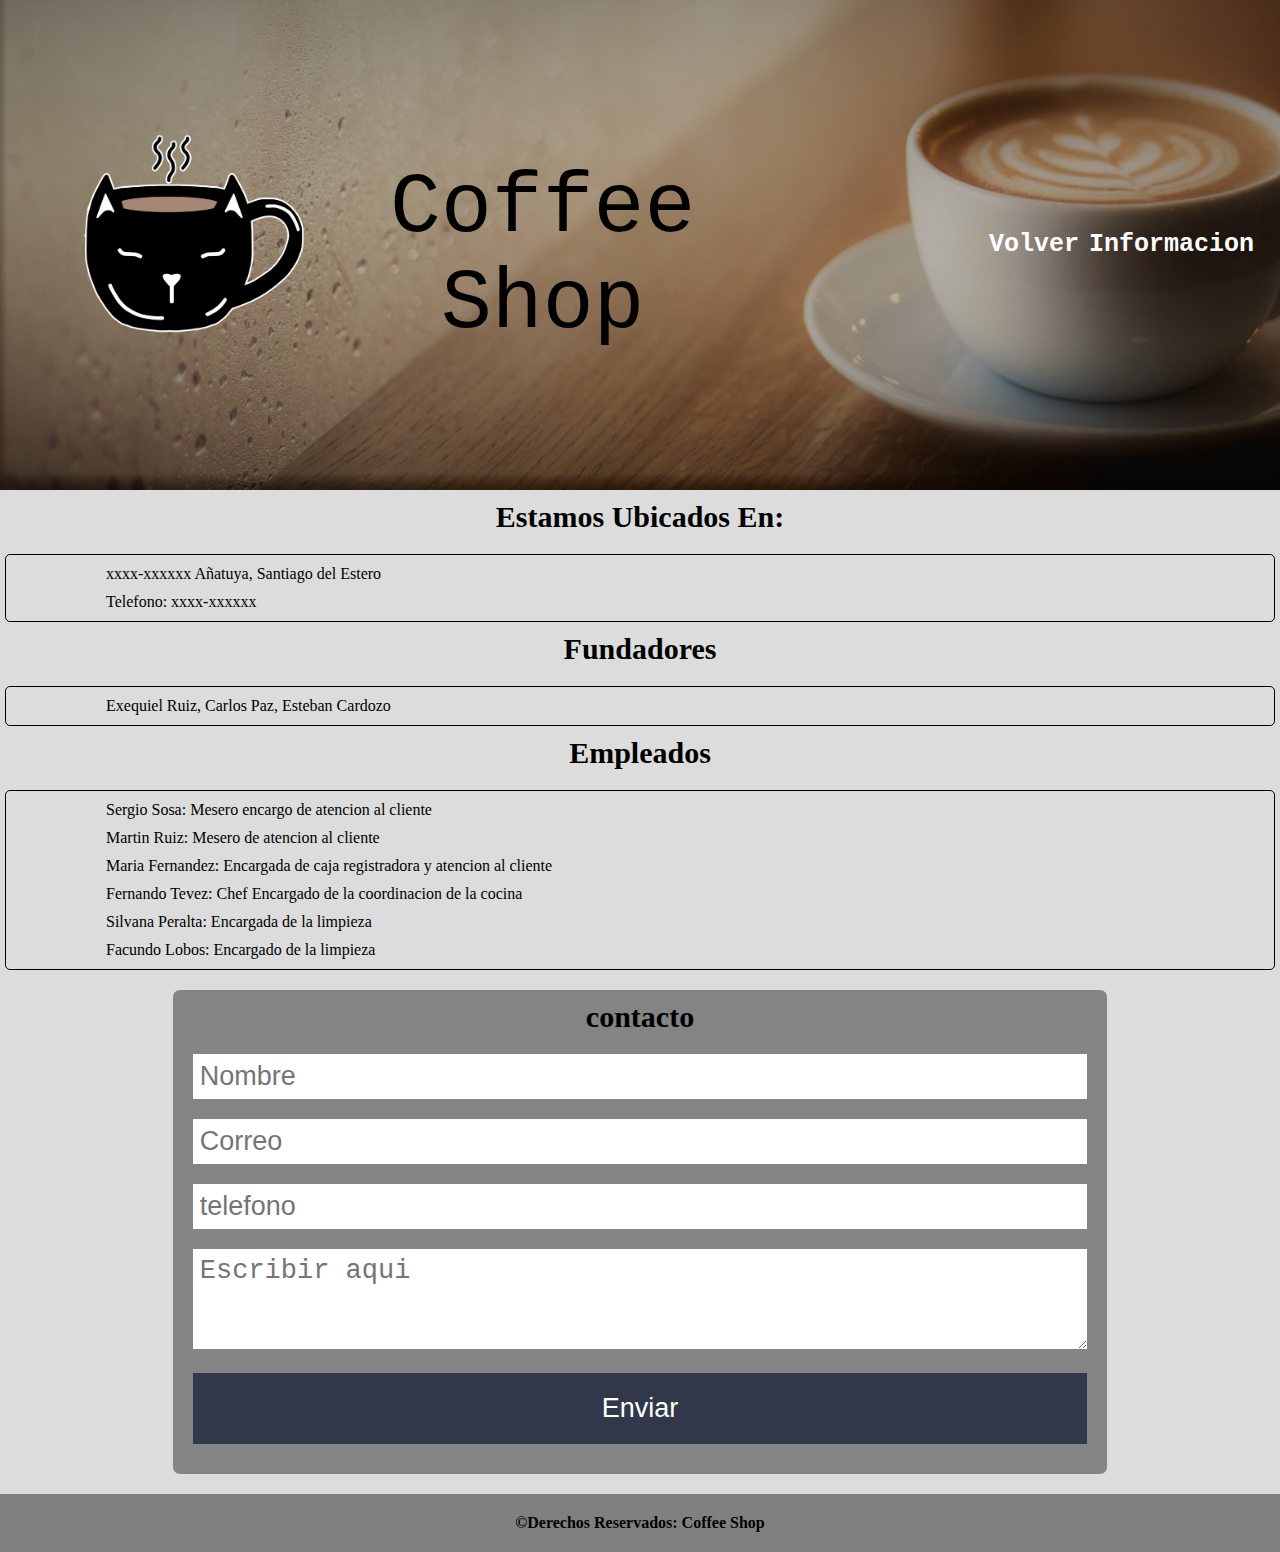
<file: Informacion/Info.html>
<!DOCTYPE html>
<html lang="en">

<head>
    <meta charset="UTF-8">
    <meta http-equiv="X-UA-Compatible" content="IE=edge">
    <meta name="viewport" content="width=device-width, initial-scale=1.0">
    <link rel="preconnect" href="https://fonts.googleapis.com">
    <link rel="preconnect" href="https://fonts.gstatic.com" crossorigin>
    <link href="https://fonts.googleapis.com/css2?family=Bebas+Neue&display=swap" rel="stylesheet">

    <title>Info Coffee Shop</title>

    <link rel="stylesheet" href="/Informacion/Info.css">
    <link rel="stylesheet" href="https://cdnjs.cloudflare.com/ajax/libs/font-awesome/6.1.2/css/all.min.css"
        integrity="sha512-1sCRPdkRXhBV2PBLUdRb4tMg1w2YPf37qatUFeS7zlBy7jJI8Lf4VHwWfZZfpXtYSLy85pkm9GaYVYMfw5BC1A=="
        crossorigin="anonymous" referrerpolicy="no-referrer" />
</head>

<body>
    <header>
        <a href="#" class="logo">
            <img class="logo-cat" src="/media/Logo (1).png" alt="logo">
        </a>

        <h2 class="nombre-cafeteria">Coffee <br> Shop</h2>
        <div class="nnav">
            <nav>
                <ul class="menu-horizontal">
                    <li>
                        <a href="/index.html">Volver</a>
                    <li></li><a href="/Informacion/Info.html">Informacion</a></li>
                </ul>
            </nav>
        </div>
    </header>

    <h2 class="info">Estamos Ubicados En:</h2>

    <div class="recuadro">
        <p>xxxx-xxxxxx Añatuya, Santiago del Estero </p>
        <p>Telefono: xxxx-xxxxxx</p>
    </div>

    <h2 class="info">Fundadores</h2>

    <div class="recuadro">
        <p class="nombre-f">Exequiel Ruiz, Carlos Paz, Esteban Cardozo</p>
    </div>

    <h2 class="info">Empleados</h2>

    <div class="recuadro">
        <p>Sergio Sosa: Mesero encargo de atencion al cliente</p>
        <p>Martin Ruiz: Mesero de atencion al cliente</p>
        <p>Maria Fernandez: Encargada de caja registradora y atencion al cliente</p>
        <p>Fernando Tevez: Chef Encargado de la coordinacion de la cocina</p>
        <p>Silvana Peralta: Encargada de la limpieza</p>
        <p>Facundo Lobos: Encargado de la limpieza</p>
    </div>
    <!--este es el formulario de info-->

    <div class="formm">
        <form action="">
            <h2>contacto</h2>
            <input type="text" name="Nombre" placeholder="Nombre">
            <input type="text" name="Correo" placeholder="Correo">
            <input type="text" name="telefono" placeholder="telefono">
            <textarea name="Mensaje" placeholder="Escribir aqui"></textarea>
            <input type="button" value="Enviar" id="boton">
        </form>
    </div>

    <footer>
        <p>&copy;Derechos Reservados: Coffee Shop</p>
        <a href="#"><i class="fa-brands fa-square-twitter"></i></a>
        <a href="#"><i class="fa-brands fa-square-instagram"></i></a>
        <a href="#"><i class="fa-brands fa-facebook"></i></a>
    </footer>
</body>

</html>
</file>
<file: Informacion/Info.css>
* {
    box-sizing: border-box;
}

body {
    margin: 0;
    padding: 0;
    background-color: gainsboro;
}

/*Seccion 1*/
header {
    display: flex;
    justify-content: space-between;
    background-image: url(/media/fondo-header\ 3.jpg);
    background-size: 100vw 40vh;
    font-family: 'Courier New', Courier, monospace;
    align-items: center;
    padding: 30px;
}

header .nombre-cafeteria {
    font-size: 54px;
    color: black;
    font-family: 'Courier New', Courier, monospace, 'Bebas Neue', cursive !important;
    font-weight: 100;
}

.logo img {
    height: 8em;
}

nav a {
    text-decoration: none;
    color: white;
    font-weight: 600;
    padding-right: 10px;
}

.menu-horizontal {
    list-style: none;
    display: flex;
    margin-right: 170px;
}

form {
    width: 100%;
    margin: auto;
    background: rgba(0, 0, 0, 0.4);
    padding: 10px 20px;
    box-sizing: border-box;
    margin-top: 20px;
    margin-bottom: 20px;
    border-radius: 7px;
}

.info {
    margin-top: 10px;
}

.recuadro {
    border: black solid 1px;
    border-radius: 5px;
}

.recuadro p {
    margin: 10px;
}

.nombre-f {
    display: flex;
    flex-direction: space-between;
}

h2 {
    color: black;
    text-align: center;
    margin: 0;
    font-size: 30px;
    margin-bottom: 20px;
}

input,
textarea {
    width: 100%;
    margin-bottom: 20px;
    padding: 7px;
    box-sizing: border-box;
    font-size: 27px;
    border: none;
}

textarea {
    min-height: 100px;
    max-height: 200px;
    max-width: 100%;
}

#boton {
    background: #31384a;
    color: white;
    padding: 20px;
    text-align: center;
}

#boton:hover {
    cursor: pointer;
}

footer {
    text-align: center;
    padding: 20px;
    background-color: grey;
    font-weight: bold;
}

i {
    font-size: 30px;
}

a {
    color: black;
}

/*responsive movil*/

@media screen and (min-width: 320px) and (max-width: 480px) {

    * {
        padding: 0;
        margin: 0;
        box-sizing: border-box;
    }

    header {
        background-image: url(/media/fondo-header\ 3.jpg)no-repeat;
        background-size: cover;
        padding: 10px;
    }

    header .nombre-cafeteria {
        font-family: 'Bebas Neue', cursive;
        font-size: 1.80em;
        color: whitesmoke;
        position: absolute;
        left: 150px;
        top: 25px;
    }

    a .logo-cat {
        position: relative;
        font-size: 0.70em;
        bottom: 10px;
    }

    .nnav {
        position: relative;
        top: 50px;
        right: 220px;
        width: 1px;
    }

    form {
        width: 94%;
        margin: auto;
        background: rgba(0, 0, 0, 0.4);
        padding: 10px 20px;
        box-sizing: border-box;
        margin-top: 20px;
        margin-bottom: 20px;
        border-radius: 7px;
    }

    .info {
        margin-top: 10px;
    }
}

/*responsive tablet*/

@media screen and (min-width: 481px) and (max-width: 768px) {

    * {
        padding: 0;
        margin: 0;
        box-sizing: border-box;
    }

    header {
        background-image: url(/media/fondo-header\ 3.jpg)no-repeat;
        background-size: cover;
        padding: 22px;
    }

    header .nombre-cafeteria {
        font-family: 'Bebas Neue', cursive;
        font-size: 2.50em;
        position: absolute;
        left: 200px;
        top: 35px;
    }

    a .logo-cat {
        position: relative;
        font-size: 0.90em;
        bottom: 10px;
        left: 30px;
    }

    .nnav {
        position: absolute;
        top: 140px;
        left: 125px;
        width: 1px;
    }

    nav {
        font-size: 20px;
    }

    form {
        width: 88%;
        margin: auto;
        background: rgba(0, 0, 0, 0.4);
        padding: 10px 20px;
        box-sizing: border-box;
        margin-top: 20px;
        margin-bottom: 20px;
        border-radius: 7px;
    }

    .info {
        margin-top: 10px;
    }
}

/*responsive portatiles*/

@media screen and (min-width: 769px) and (max-width: 1024px) {

    * {
        padding: 0;
        margin: 0;
        box-sizing: border-box;
    }
    header {
        background-image: url(/media/fondo-header\ 3.jpg)no-repeat;
        background-size: cover;
        padding: 50px;
    }

    header .nombre-cafeteria {
        font-family: 'Bebas Neue', cursive;
        font-size: 2.80em;
        position: absolute;
        left: 250px;
        top: 65px;
    }

    a .logo-cat {
        position: relative;
        font-size: 1em;
        bottom: 10px;
        right: 5px;
    }

    .nnav {
        position: relative;
        right: 190px;
        width: 1px;
    }

    nav {
        font-size: 20px;
    }

    .recuadro {
        border: black solid 1px;
        border-radius: 5px;
        margin: 0px 5px 0px 5px
    }

    .recuadro p {
        margin: 10px 0px 10px 50px;
    }

    form {
        width: 83%;
        margin: auto;
        background: rgba(0, 0, 0, 0.4);
        padding: 10px 20px;
        box-sizing: border-box;
        margin-top: 20px;
        margin-bottom: 20px;
        border-radius: 7px;
    }

    .info {
        margin-top: 10px;
    }
}

/*responsive pc*/

@media screen and (min-width: 1025px) and (max-width: 1200px) {

    * {
        padding: 0;
        margin: 0;
        box-sizing: border-box;
    }

    header {
        background-image: url(/media/fondo-header\ 3.jpg)no-repeat;
        background-size: cover;
        padding: 80px;
    }

    header .nombre-cafeteria {
        font-family: 'Bebas Neue', cursive;
        font-size: 3em;
        position: absolute;
        left: 250px;
        top: 100px;
    }

    a .logo-cat {
        position: relative;
        font-size: 1em;
        bottom: 10px;
        right: 5px;
    }

    .nnav {
        position: relative;
        right: 210px;
        width: 1px;
    }

    nav {
        font-size: 25px;
    }

    .recuadro {
        border: black solid 1px;
        border-radius: 5px;
        margin: 0px 5px 0px 5px;
    }

    .recuadro p {
        margin: 10px 0px 10px 100px;
    }

    form {
        width: 78%;
        margin: auto;
        background: rgba(0, 0, 0, 0.4);
        padding: 10px 20px;
        box-sizing: border-box;
        margin-top: 20px;
        margin-bottom: 20px;
        border-radius: 7px;
    }

    .info {
        margin-top: 10px;
    }
}

/*responsive tv*/

@media screen and (min-width: 1201px) and (max-width: 3000px) {

    * {
        padding: 0;
        margin: 0;
        box-sizing: border-box;
    }

    header {
        background-image: url(/media/fondo-header\ 3.jpg)no-repeat;
        background-size: cover;
        padding: 140px;
    }

    header .nombre-cafeteria {
        font-family: 'Bebas Neue', cursive;
        font-size: 5.3em;
        position: absolute;
        left: 390px;
        top: 160px;
    }

    a .logo-cat {
        position: relative;
        font-size: 1.6em;
        bottom: 10px;
        right: 60px;
    }

    .nnav {
        position: relative;
        right: 150px;
        width: 1px;
    }

    nav {
        font-size: 25px;
    }

    .recuadro {
        border: black solid 1px;
        border-radius: 5px;
        margin: 0px 5px 0px 5px;
    }

    .recuadro p {
        margin: 10px 0px 10px 100px;
    }

    form {
        width: 73%;
        margin: auto;
        background: rgba(0, 0, 0, 0.4);
        padding: 10px 20px;
        box-sizing: border-box;
        margin-top: 20px;
        margin-bottom: 20px;
        border-radius: 7px;
    }

    .info {
        margin-top: 10px;
    }
}
</file>
